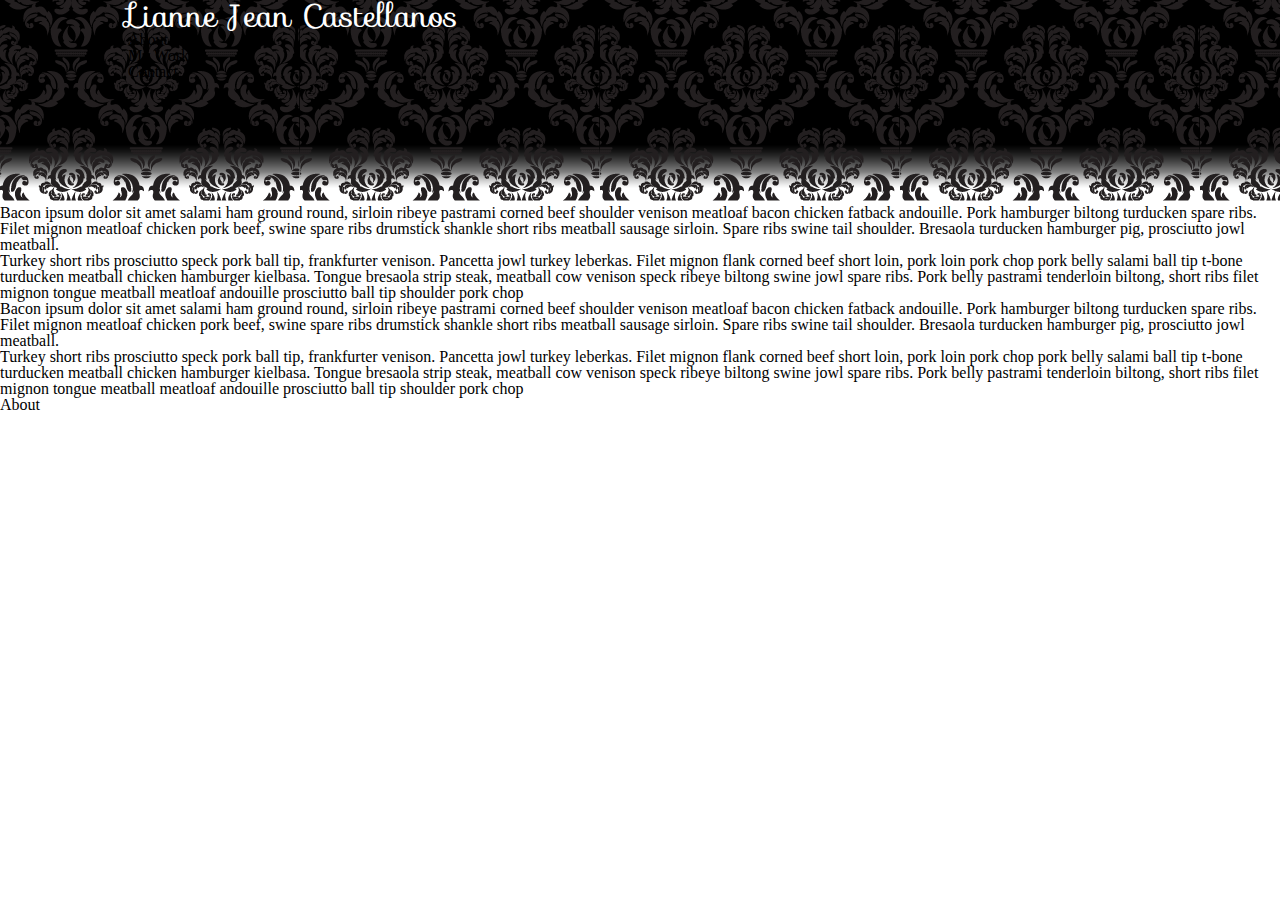
<file: 11-final/index.html>
<!DOCTYPE HTML>
<html lang="en">
<head>
	<meta charset="UTF-8">
	<title>Lianne Jean Castellanos</title>
  <!--[if lt IE 9]>
  <script src="http://html5shiv.googlecode.com/svn/trunk/html5.js"></script>
  <![endif]-->
  <link rel="stylesheet" href="css/styles.css" type="text/css" media="screen" />
  <meta name="keywords" content="" />
  <meta name="description" content="" />
  <!-- FavIcon -->
  <link rel="shortcut icon" href="/favicon.ico" />
  <link href='http://fonts.googleapis.com/css?family=Sofia' rel='stylesheet' type='text/css'>
</head>
<body>
	<div id='site-wrapper'>
	<header id="site-header">
		<h1>Lianne Jean Castellanos</h1>
		<nav>
			<ul>
				<li>About Me</li>
				<li>My Work</li>
				<li>Contact</li>
			</ul>
		</nav>	
	</header>
	<article>
		<p>Bacon ipsum dolor sit amet salami ham ground round, sirloin ribeye pastrami corned beef shoulder venison meatloaf bacon chicken fatback andouille. Pork hamburger biltong turducken spare ribs. Filet mignon meatloaf chicken pork beef, swine spare ribs drumstick shankle short ribs meatball sausage sirloin. Spare ribs swine tail shoulder. Bresaola turducken hamburger pig, prosciutto jowl meatball.</p>
		<p>Turkey short ribs prosciutto speck pork ball tip, frankfurter venison. Pancetta jowl turkey leberkas. Filet mignon flank corned beef short loin, pork loin pork chop pork belly salami ball tip t-bone turducken meatball chicken hamburger kielbasa. Tongue bresaola strip steak, meatball cow venison speck ribeye biltong swine jowl spare ribs. Pork belly pastrami tenderloin biltong, short ribs filet mignon tongue meatball meatloaf andouille prosciutto ball tip shoulder pork chop</p>
		<p>Bacon ipsum dolor sit amet salami ham ground round, sirloin ribeye pastrami corned beef shoulder venison meatloaf bacon chicken fatback andouille. Pork hamburger biltong turducken spare ribs. Filet mignon meatloaf chicken pork beef, swine spare ribs drumstick shankle short ribs meatball sausage sirloin. Spare ribs swine tail shoulder. Bresaola turducken hamburger pig, prosciutto jowl meatball.</p>
		<p>Turkey short ribs prosciutto speck pork ball tip, frankfurter venison. Pancetta jowl turkey leberkas. Filet mignon flank corned beef short loin, pork loin pork chop pork belly salami ball tip t-bone turducken meatball chicken hamburger kielbasa. Tongue bresaola strip steak, meatball cow venison speck ribeye biltong swine jowl spare ribs. Pork belly pastrami tenderloin biltong, short ribs filet mignon tongue meatball meatloaf andouille prosciutto ball tip shoulder pork chop</p>
	</article>
	<aside>
		<h2>About<h2>
	</aside>
	<footer>
	</footer>	
	</div> <!-- end #site-wrapper -->	
</body>
</html>
</file>
<file: 11-final/css/styles.css>
/* Meyer Reset */
/* http://meyerweb.com/eric/tools/css/reset/ 
   v2.0 | 20110126
   License: none (public domain)
*/

html, body, div, span, applet, object, iframe,
h1, h2, h3, h4, h5, h6, p, blockquote, pre,
a, abbr, acronym, address, big, cite, code,
del, dfn, em, img, ins, kbd, q, s, samp,
small, strike, strong, sub, sup, tt, var,
b, u, i, center,
dl, dt, dd, ol, ul, li,
fieldset, form, label, legend,
table, caption, tbody, tfoot, thead, tr, th, td,
article, aside, canvas, details, embed, 
figure, figcaption, footer, header, hgroup, 
menu, nav, output, ruby, section, summary,
time, mark, audio, video {
	margin: 0;
	padding: 0;
	border: 0;
	font-size: 100%;
	font: inherit;
	vertical-align: baseline;
}
/* HTML5 display-role reset for older browsers */
article, aside, details, figcaption, figure, 
footer, header, hgroup, menu, nav, section {
	display: block;
}
body {
	line-height: 1;
}
ol, ul {
	list-style: none;
}
blockquote, q {
	quotes: none;
}
blockquote:before, blockquote:after,
q:before, q:after {
	content: '';
	content: none;
}
table {
	border-collapse: collapse;
	border-spacing: 0;
}
/* ------------------------- end reset ------------------------- */



body{
	width:100%;
	margin:0 auto;
	}
h1{ 
	font-family: 'Sofia', cursive;
	color:#fff;
	font-size:2em;
	}	
	
	
#site-wrapper{
	background:url('../images/bg.png') repeat-x #fff;
	width:100%;
	}
	
header#site-header {
	position:relative;
	height:205px;
	width:80%;
	margin:0 auto;
	}
</file>
